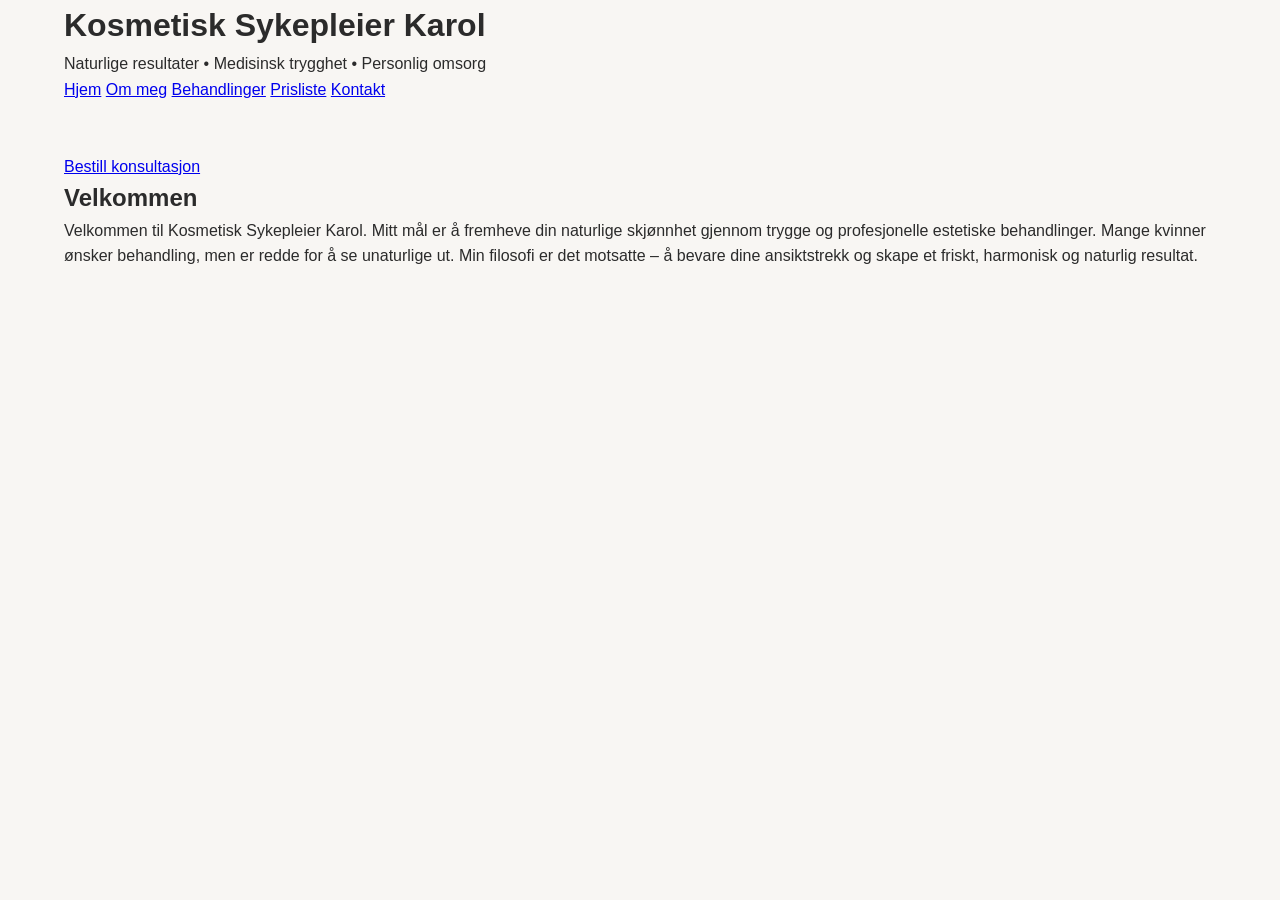
<file: index.html>
<!DOCTYPE html>
<html lang="no">
<head>
    <meta charset="UTF-8">
    <meta name="viewport" content="width=device-width, initial-scale=1.0">
    <title>Kosmetisk Sykepleier Karol | By Karol</title>

    <link rel="stylesheet" href="css/style.css">
</head>

<body>

<header class="hero">

<div class="container">

<h1>Kosmetisk Sykepleier Karol</h1>

<p>Naturlige resultater • Medisinsk trygghet • Personlig omsorg</p>

<nav>
<a href="#">Hjem</a>
<a href="#">Om meg</a>
<a href="#">Behandlinger</a>
<a href="#">Prisliste</a>
<a href="#">Kontakt</a>
</nav>

<br><br>

<a href="#" class="button">Bestill konsultasjon</a>

</div>

</header>

<section class="container">

<h2>Velkommen</h2>

<p>
Velkommen til Kosmetisk Sykepleier Karol.

Mitt mål er å fremheve din naturlige skjønnhet gjennom trygge og profesjonelle estetiske behandlinger.

Mange kvinner ønsker behandling, men er redde for å se unaturlige ut. Min filosofi er det motsatte – å bevare dine ansiktstrekk og skape et friskt, harmonisk og naturlig resultat.
</p>

</section>

</body>

</html>
</file>
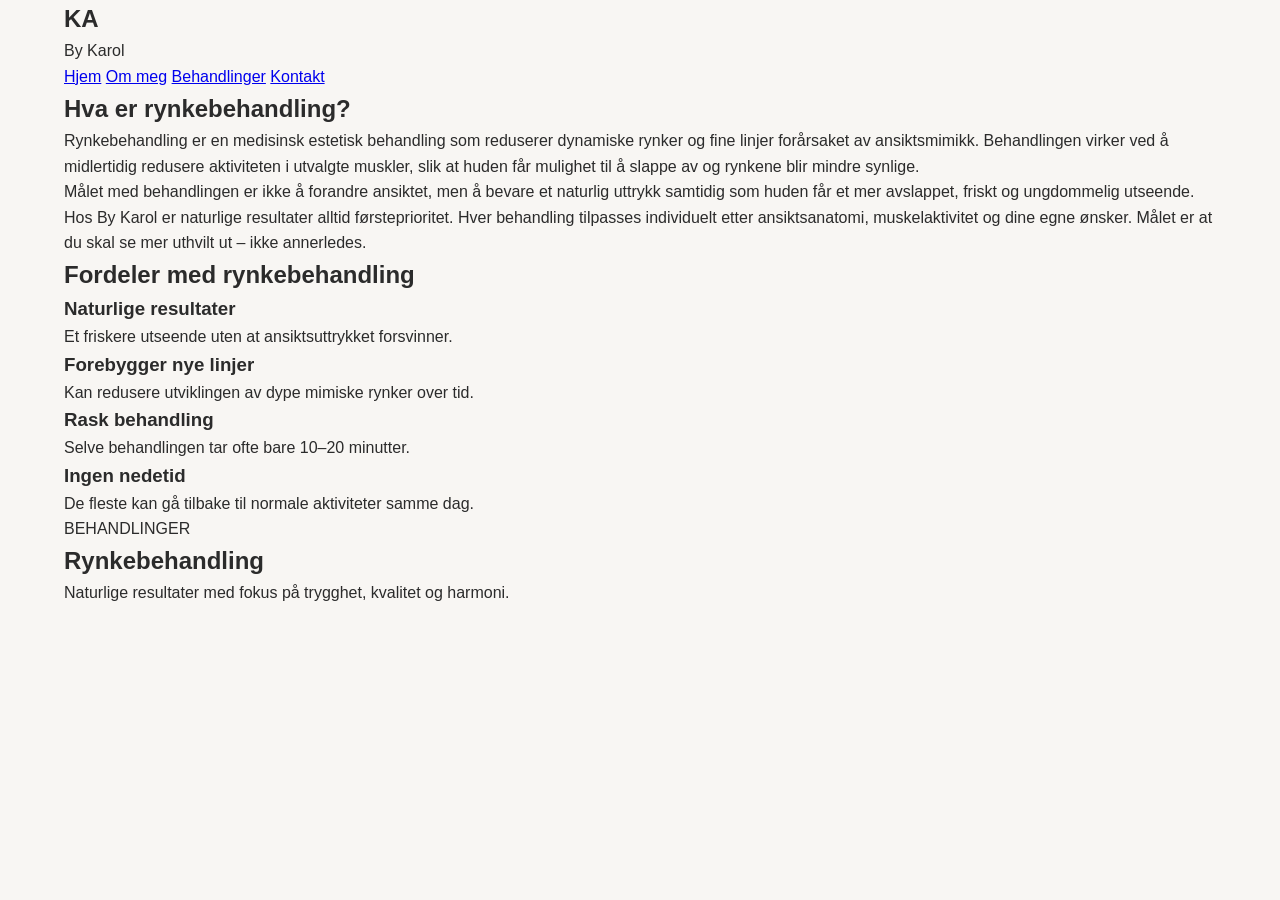
<file: rynkebehandling.html>
<!DOCTYPE html>
<html lang="no">

<head>

<meta charset="UTF-8">
<meta name="viewport" content="width=device-width, initial-scale=1.0">

<title>Rynkebehandling | By Karol</title>

<link rel="stylesheet" href="css/style.css">

<link rel="preconnect" href="https://fonts.googleapis.com">
<link rel="preconnect" href="https://fonts.gstatic.com" crossorigin>

<link href="https://fonts.googleapis.com/css2?family=Cormorant+Garamond:wght@400;500;600;700&family=Poppins:wght@300;400;500;600&display=swap" rel="stylesheet">

</head>

<body>

<header>

<div class="container">

<div class="logo">
<h2>KA</h2>
<p>By Karol</p>
</div>

<nav>

<a href="index.html">Hjem</a>
<a href="index.html#about">Om meg</a>
<a href="index.html#behandlinger">Behandlinger</a>
<a href="index.html#kontakt">Kontakt</a>

</nav>

</div>

</header>

<section class="hero-small">
  <section class="treatment-content">

<div class="container">

<h2>Hva er rynkebehandling?</h2>

<p>
Rynkebehandling er en medisinsk estetisk behandling som reduserer dynamiske rynker og fine linjer forårsaket av ansiktsmimikk. Behandlingen virker ved å midlertidig redusere aktiviteten i utvalgte muskler, slik at huden får mulighet til å slappe av og rynkene blir mindre synlige.
</p>

<p>
Målet med behandlingen er ikke å forandre ansiktet, men å bevare et naturlig uttrykk samtidig som huden får et mer avslappet, friskt og ungdommelig utseende.
</p>

<p>
Hos By Karol er naturlige resultater alltid førsteprioritet. Hver behandling tilpasses individuelt etter ansiktsanatomi, muskelaktivitet og dine egne ønsker. Målet er at du skal se mer uthvilt ut – ikke annerledes.
</p>

<h2>Fordeler med rynkebehandling</h2>

<div class="benefits">

<div class="benefit">
<h3>Naturlige resultater</h3>
<p>Et friskere utseende uten at ansiktsuttrykket forsvinner.</p>
</div>

<div class="benefit">
<h3>Forebygger nye linjer</h3>
<p>Kan redusere utviklingen av dype mimiske rynker over tid.</p>
</div>

<div class="benefit">
<h3>Rask behandling</h3>
<p>Selve behandlingen tar ofte bare 10–20 minutter.</p>
</div>

<div class="benefit">
<h3>Ingen nedetid</h3>
<p>De fleste kan gå tilbake til normale aktiviteter samme dag.</p>
</div>

</div>

</div>

</section>

<div class="container">

<span>BEHANDLINGER</span>

<h1>Rynkebehandling</h1>

<p>
Naturlige resultater med fokus på trygghet, kvalitet og harmoni.
</p>

</div>

</section>
</file>
<file: css/style.css>
:root{
  --primary:#C7A46C;
  --background:#F8F6F3;
  --white:#ffffff;
  --text:#2B2B2B;
  --light:#EFE8E1;
}

*{
    margin:0;
    padding:0;
    box-sizing:border-box;
}

html{
    scroll-behavior:smooth;
}

body{
    font-family:Arial, Helvetica, sans-serif;
    background:var(--background);
    color:var(--text);
    line-height:1.6;
}

.container{
    width:90%;
    max-width:1200px;
    margin:auto;
}
</file>
